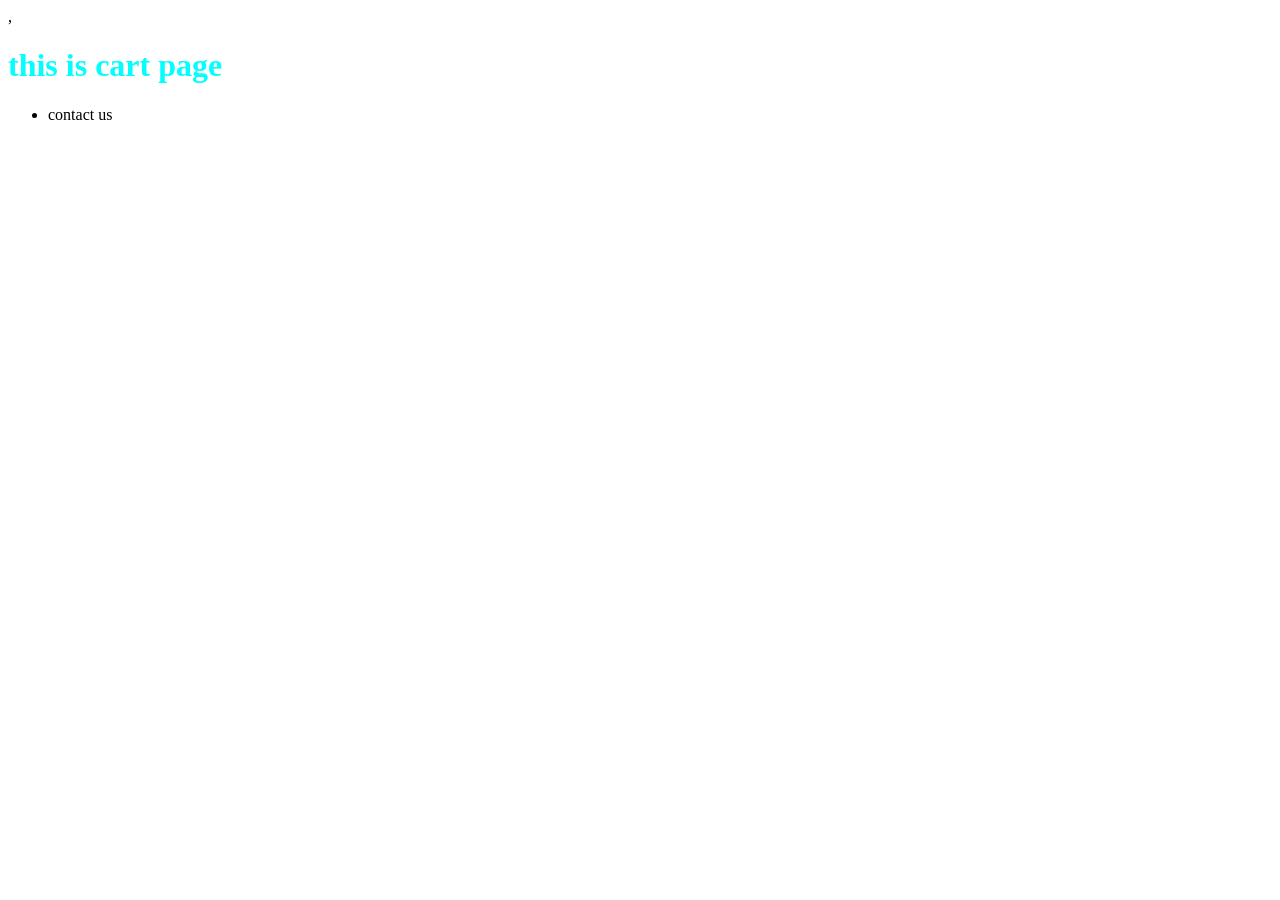
<file: cart-page.html>
<!DOCTYPE html>
<html lang="en">
<head>
    <meta charset="UTF-8">
    <meta name="viewport" content="width=device-width, initial-scale=1.0">
    <title>Document</title>
</head>
    ,<style>
        h1{
            color: aqua;
        }
    </style>
<body>
    <h1>this is cart page</h1>

    <footer>
        <div>
            <ul>
                <li>contact us</li>
            </ul>
        </div>
    </footer>
</body>
</html>
</file>
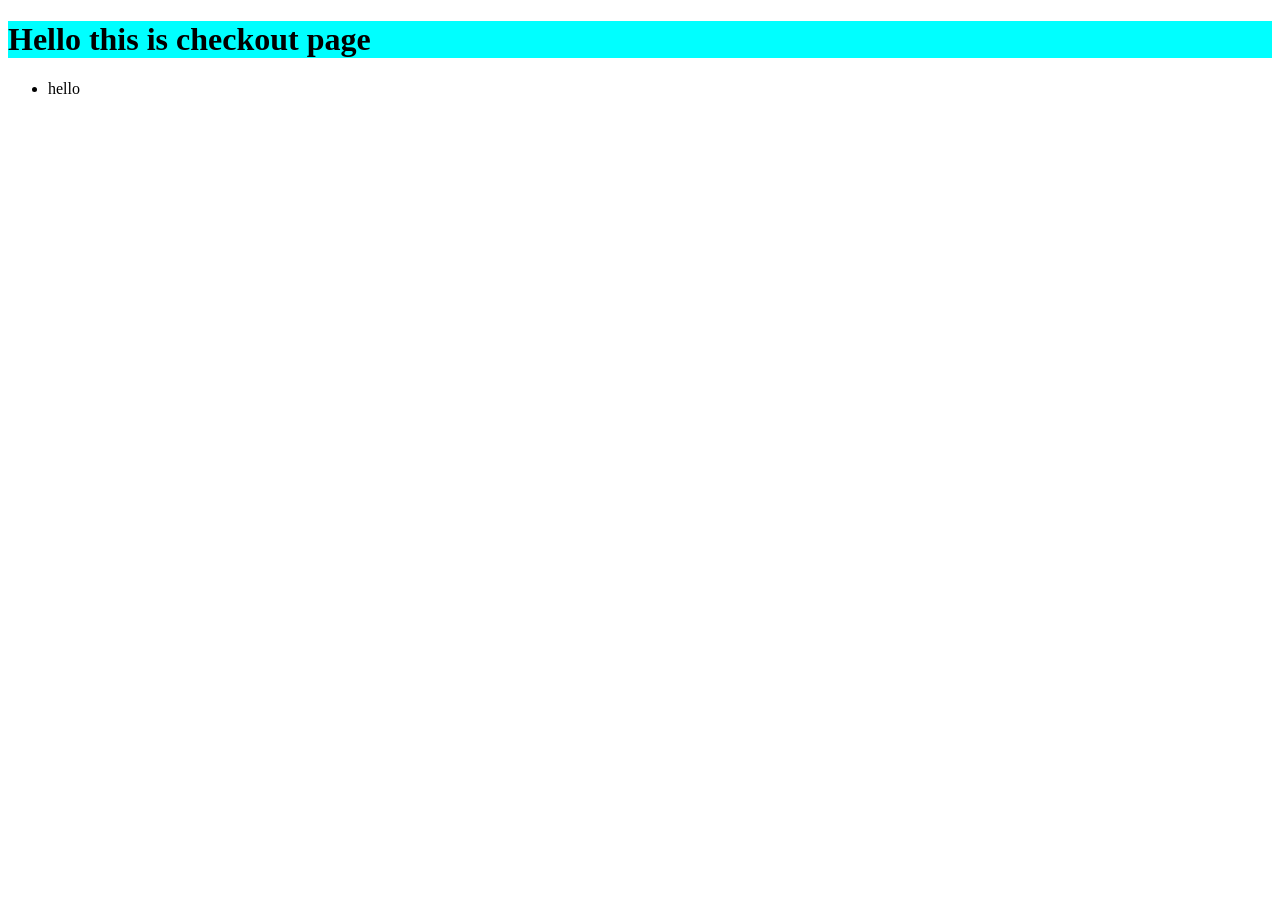
<file: checkout.html>
<!DOCTYPE html>
<html lang="en">
<head>
    <meta charset="UTF-8">
    <meta name="viewport" content="width=device-width, initial-scale=1.0">
    <title>Document</title>
    <link rel="stylesheet" href="checkout.css">
</head>
<body>
    <h1>Hello this is checkout page</h1>
    <footer>
        <div>
            <ul>
                <li>hello </li>
            </ul>
        </div>
    </footer>
</body>
</html>
</file>
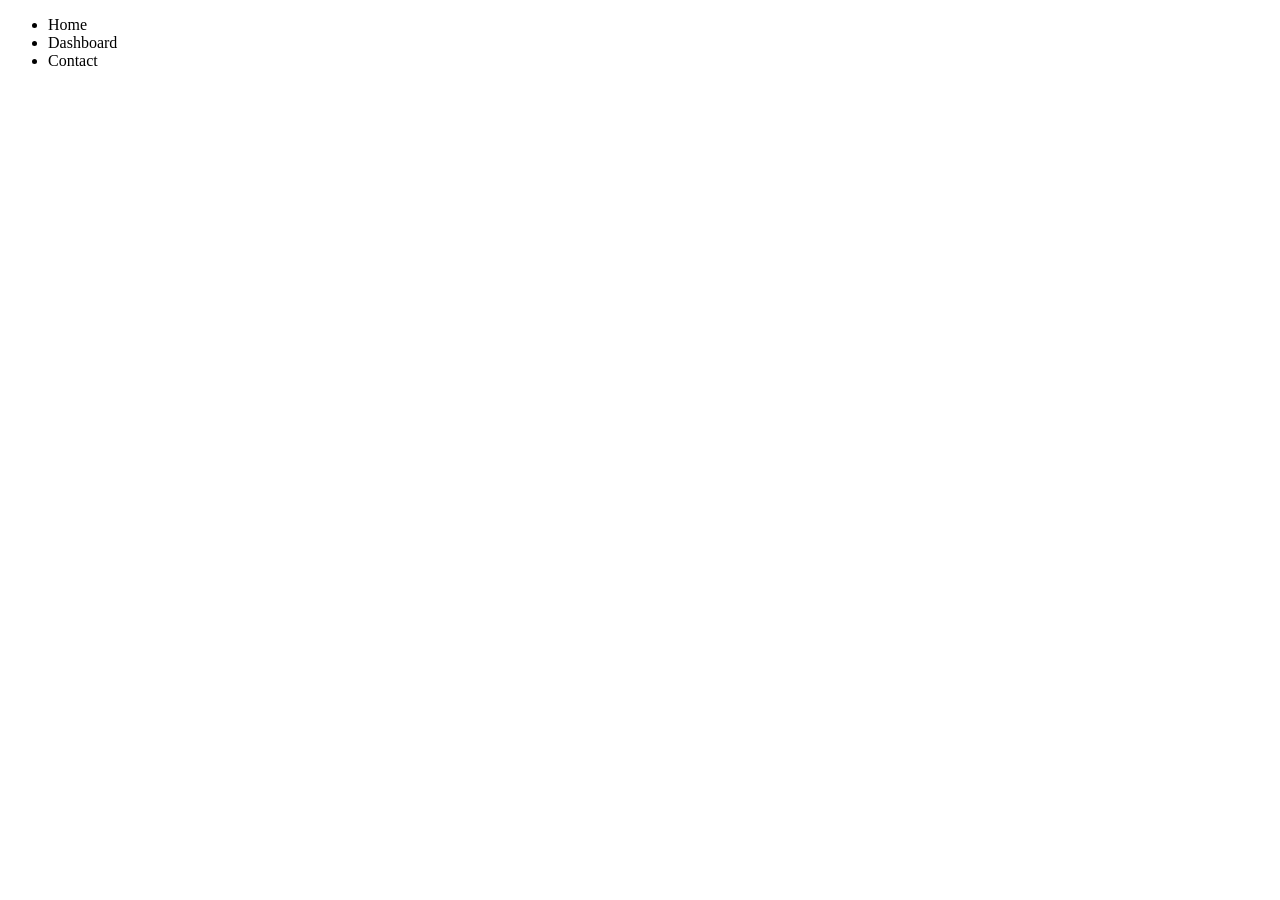
<file: Profile.html>
<!DOCTYPE html>
<html lang="en">
<head>
    <meta charset="UTF-8">
    <meta name="viewport" content="width=device-width, initial-scale=1.0">
    <title>Document</title>
</head>
<body>
    <header>
        <ul>
            <li>Home</li>
            <li>Dashboard</li>
            <li>Contact</li>
        </ul>
    </header>
</body>
</html>
</file>
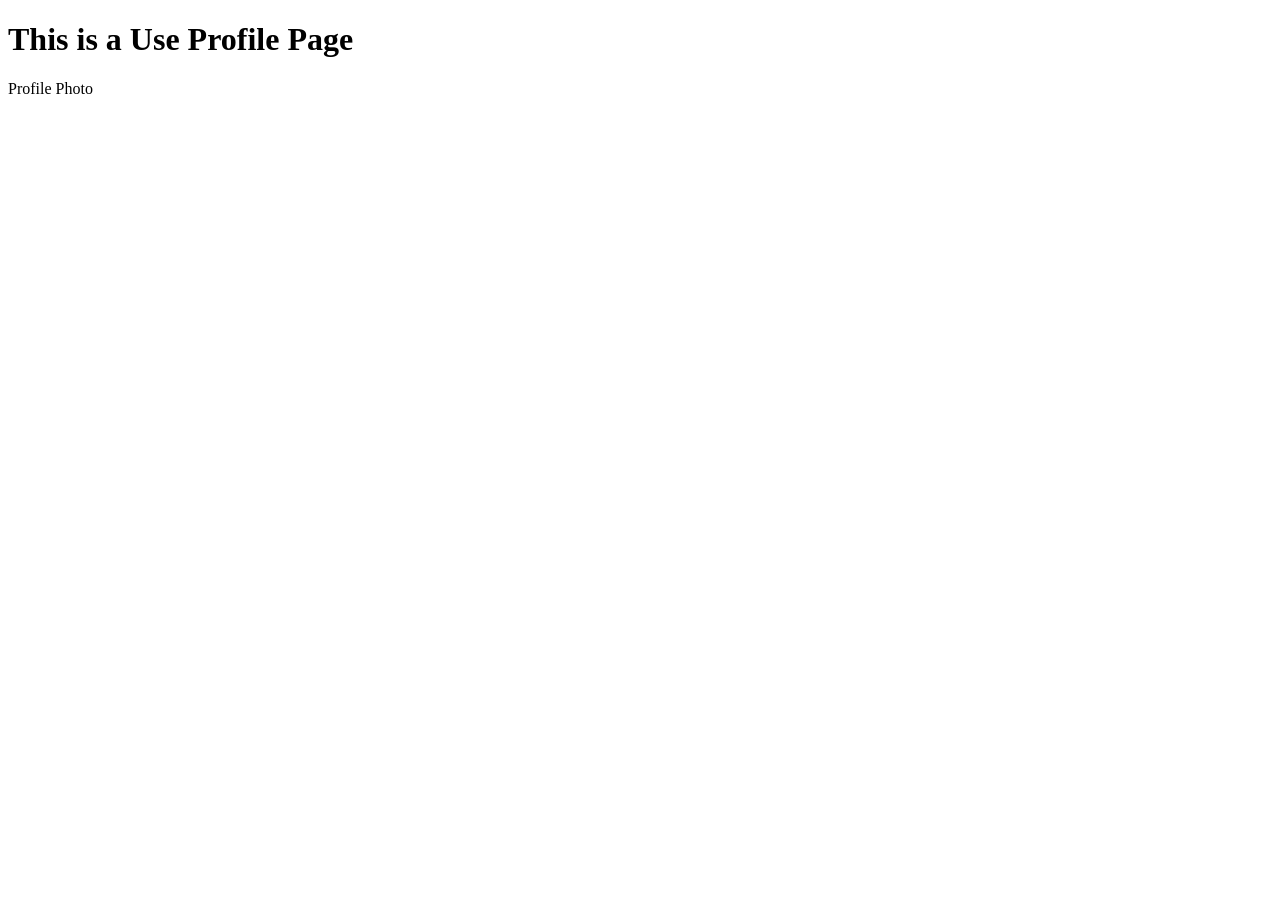
<file: user Profile.html>
<!DOCTYPE html>
<html lang="en">
<head>
    <meta charset="UTF-8">
    <meta name="viewport" content="width=device-width, initial-scale=1.0">
    <title>Document</title>
</head>
<body>
    <h1> This is a Use Profile Page</h1>

    <footer>
        Profile Photo 
    </footer>
</body>
</html>
</file>
<file: checkout.css>
h1{
    background-color: aqua;
}
</file>
